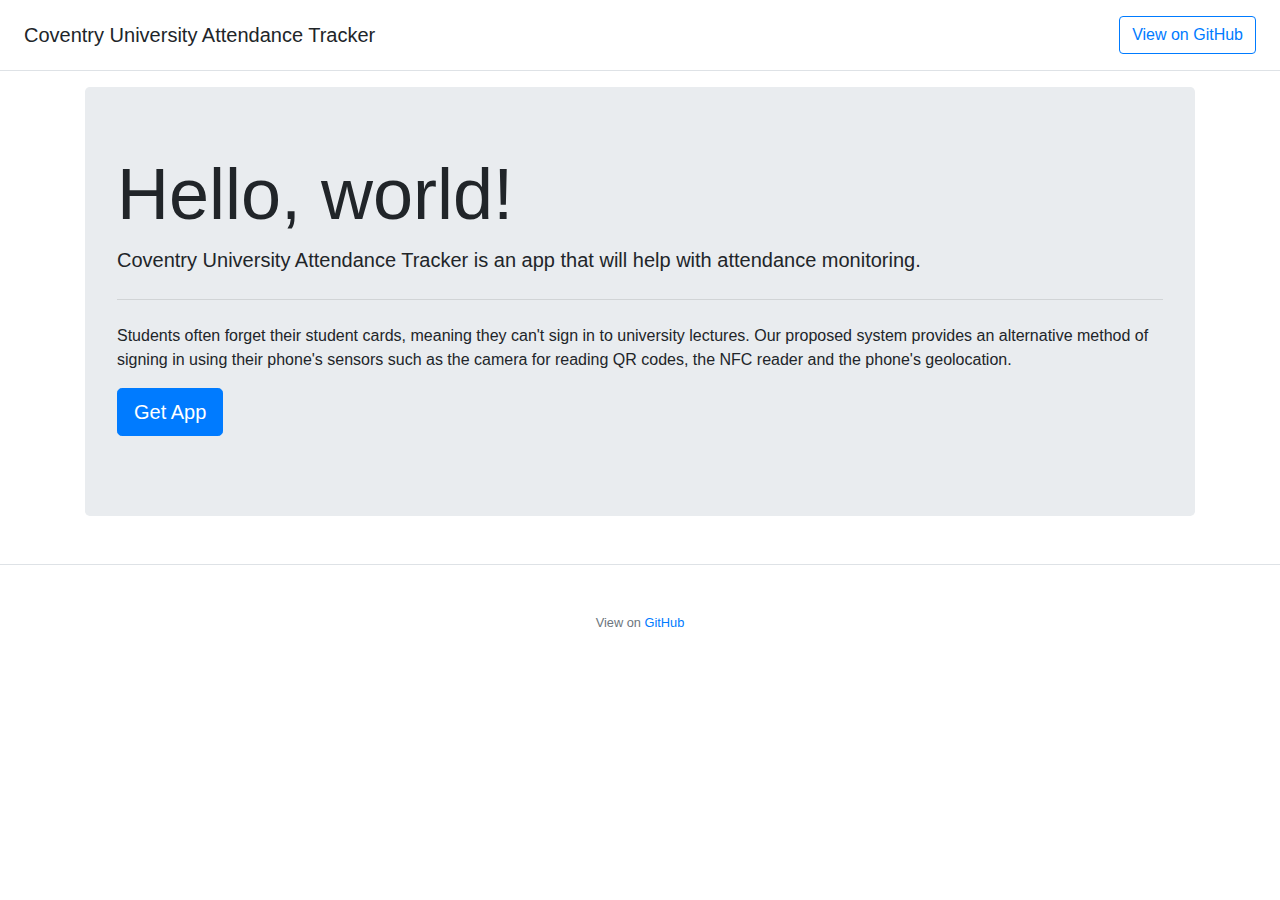
<file: index.html>
<html lang="en">

<head>
  <meta charset="utf-8">
  <meta name="viewport" content="width=device-width, initial-scale=1, shrink-to-fit=no">
  <meta name="description" content="">
  <meta name="author" content="James Vickery">
  <link rel="icon" href="favicon.ico">

  <title>CU Attendance Tracker</title>

  <link href="css/bootstrap.min.css" rel="stylesheet">

</head>

<body>

  <div class="d-flex flex-column flex-md-row align-items-center p-3 px-md-4 mb-3 bg-white border-bottom box-shadow">
    <h5 class="my-0 mr-md-auto font-weight-normal">Coventry University Attendance Tracker</h5>
    <nav class="my-2 my-md-0 mr-md-3">
      <!-- <a class="p-2 text-dark" href="#">Menu Item</a> -->
    </nav>
    <a class="btn btn-outline-primary" href="https://github.com/jamesevickery/cu-attendance-system" target="_blank">View on GitHub</a>
  </div>

  <div class="container">
    <div class="jumbotron">
      <h1 class="display-3">Hello, world!</h1>
      <p class="lead">Coventry University Attendance Tracker is an app that will help with attendance monitoring.</p>
      <hr class="my-4">
      <p>Students often forget their student cards, meaning they can't sign in to university lectures. Our proposed system provides
        an alternative method of signing in using their phone's sensors such as the camera for reading QR codes, the NFC
        reader and the phone's geolocation.</p>
      <p class="lead">
        <a class="btn btn-primary btn-lg" href="#" role="button">Get App</a>
      </p>
    </div>
  </div>

  <footer class="pt-4 my-md-5 pt-md-5 border-top">
    <div class="row" style="text-align:center;">
      <div class="col-12 col-md">
        <small class="d-block mb-3 text-muted">View on
          <a href="https://github.com/jamesevickery/cu-attendance-system">GitHub</a>
        </small>
      </div>
    </div>
  </footer>
  </div>

  <script src="https://code.jquery.com/jquery-3.2.1.slim.min.js" integrity="sha384-KJ3o2DKtIkvYIK3UENzmM7KCkRr/rE9/Qpg6aAZGJwFDMVNA/GpGFF93hXpG5KkN"
    crossorigin="anonymous"></script>
  <script src="https://cdnjs.cloudflare.com/ajax/libs/popper.js/1.12.9/umd/popper.min.js" integrity="sha384-ApNbgh9B+Y1QKtv3Rn7W3mgPxhU9K/ScQsAP7hUibX39j7fakFPskvXusvfa0b4Q"
    crossorigin="anonymous"></script>
  <script src="js/bootstrap.min.js"></script>

</body>

</html>
</file>
